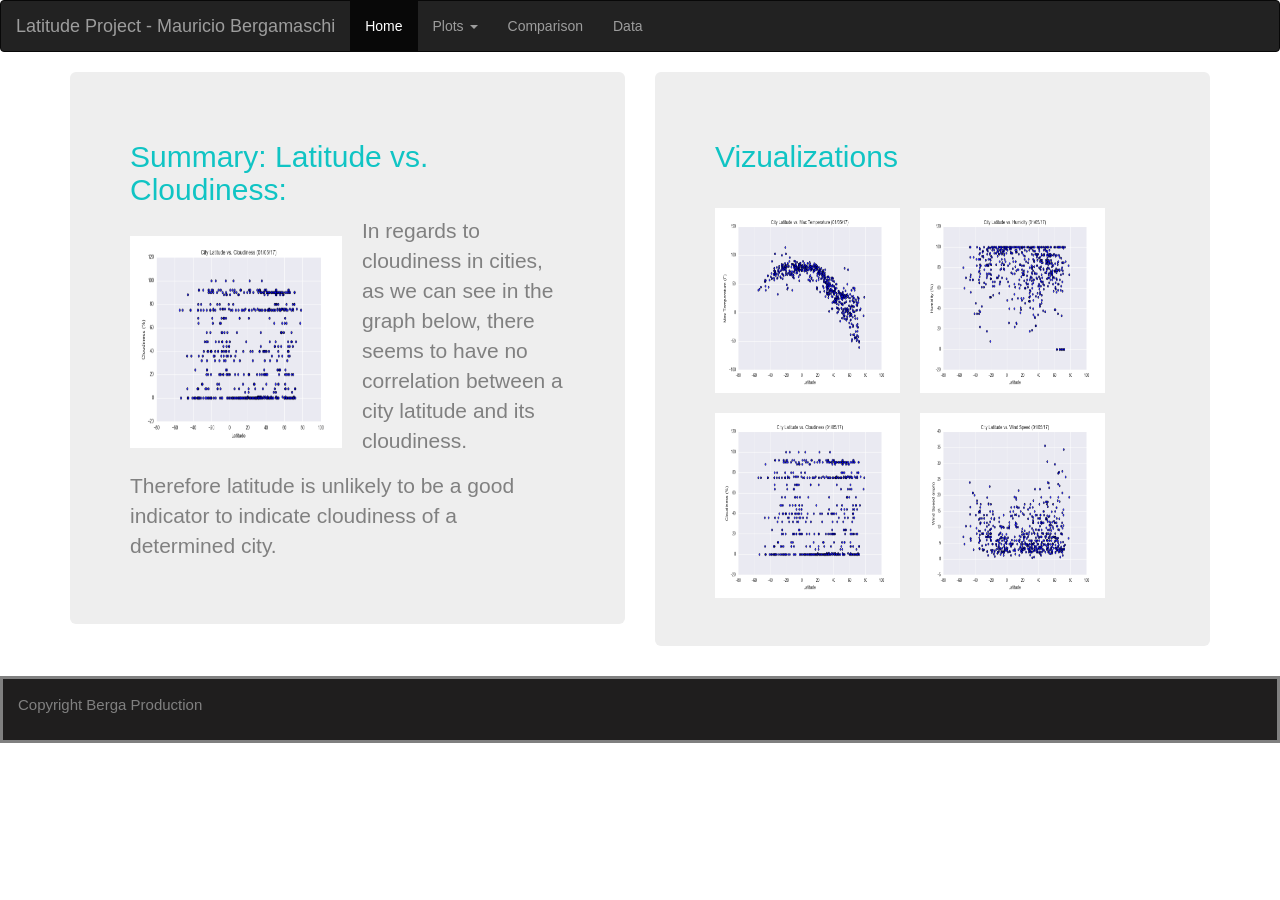
<file: Latitude_Website_Project/Cloudiness.html>
<!DOCTYPE html>
<html lang="en">
<head>
  <title>Latitude-Project-Mauricio_Bergamaschi</title>
  <meta charset="utf-8">
  <meta name="viewport" content="width=device-width, initial-scale=1">
  <link rel="stylesheet" href="https://maxcdn.bootstrapcdn.com/bootstrap/3.3.7/css/bootstrap.min.css">
  <link rel="stylesheet" type="text/css" href="style.css">
  <script src="https://ajax.googleapis.com/ajax/libs/jquery/3.3.1/jquery.min.js"></script>
  <script src="https://maxcdn.bootstrapcdn.com/bootstrap/3.3.7/js/bootstrap.min.js"></script>
</head>

<body>

<nav class="navbar navbar-inverse">
  <div class="container-fluid">
    <div class="navbar-header">
      <a class="navbar-brand" href="Home_MB.html">Latitude Project - Mauricio Bergamaschi</a>
    </div>
    <ul class="nav navbar-nav">
      <li class="active"><a href="Home_MB.html">Home</a></li>
      <li class="dropdown"><a class="dropdown-toggle" data-toggle="dropdown" href="#">Plots <span class="caret"></span></a>
        <ul class="dropdown-menu">
          <li><a href="Max_Temperature.html">Max Temperature</a></li>
          <li><a href="Humidity.html">Humidity</a></li>
          <li><a href="Cloudiness.html">Cloudiness</a></li>
          <li><a href="Wind_Speed.html">Wind Speed</a></li>
        </ul>
      </li>
      <li><a href="Comparison.html">Comparison</a></li>
      <li><a href="Data.html">Data</a></li>
    </ul>
  </div>
</nav>

<div class="container">
  <div class="row">
    <div class="col-md-6">
      <div class="jumbotron">
    
      <h2>Summary: Latitude vs. Cloudiness:</h2>
    
      <section>
        <img src="Resources/assets/images/Fig3.jpg" alt="City Latitude vs. Cloudiness" style="float:left;width:212px;height:212px" id="description-image">
      <p>   
        In regards to cloudiness in cities, as we can see in the graph below, there seems to have no correlation between a city latitude and its cloudiness. 
        </p>
      <p>
        Therefore latitude is unlikely to be a good indicator to indicate cloudiness of a determined city. 
      </p>
      </section>
      </div>
    </div>
  
    <div class="col-md-6">
            <div class="jumbotron">
              
                <h2>Vizualizations</h2>
              

                <section>
                        <p>
                                <a href="Max_Temperature.html">
                                <img src="Resources/assets/images/Fig1.jpg" alt="City Latitude vs. Max. Temperature" style="width:185PX;height:185PX;border:0;" id="description-image">
                                </a>
                                <a href="Humidity.html">
                                <img src="Resources/assets/images/Fig2.jpg" alt="City Latitude vs. HUmidity" style="width:185PX;height:185PX;border:0;" id="description-image">
                                </a>
                                <a href="Cloudiness.html">
                                <img src="Resources/assets/images/Fig3.jpg" alt="City Latitude vs. Max. Cloudiness" style="width:185PX;height:185PX;border:0;" id="description-image">
                                </a>
                                <a href="Wind_Speed.html">
                                <img src="Resources/assets/images/Fig4.jpg" alt="City Latitude vs. Wind Speed" style="width:185PX;height:185PX;border:0;"id="description-image">
                                </a>
                                </p>
                  </section>
            </div>
        </div>
  </div>
</div>

<footer class="container-fluid">
    <p>Copyright Berga Production</p>
</footer>

</body>
</html>
</file>
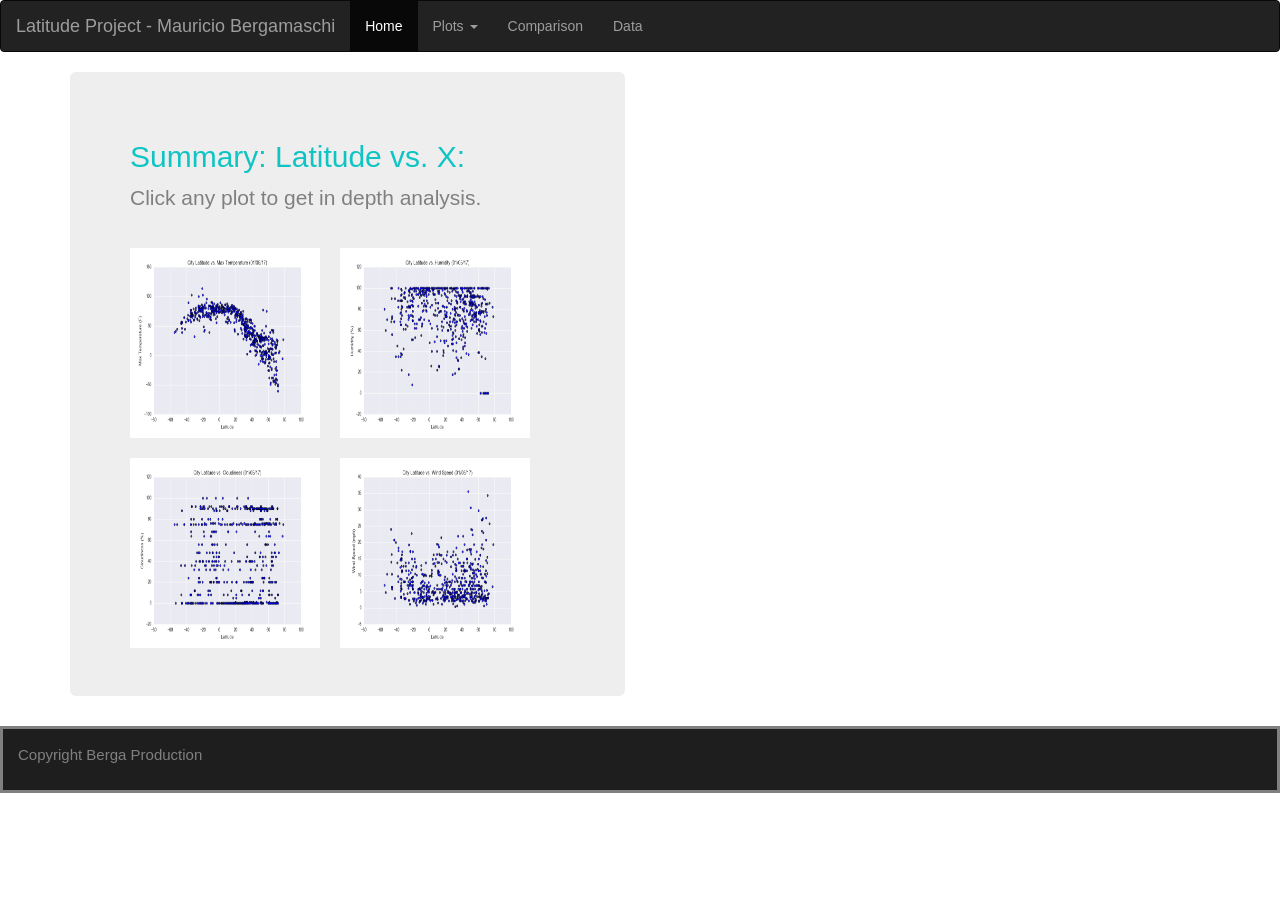
<file: Latitude_Website_Project/Comparison.html>
<!DOCTYPE html>
<html lang="en">
<head>
  <title>Latitude-Project-Mauricio_Bergamaschi</title>
  <meta charset="utf-8">
  <meta name="viewport" content="width=device-width, initial-scale=1">
  <link rel="stylesheet" href="https://maxcdn.bootstrapcdn.com/bootstrap/3.3.7/css/bootstrap.min.css">
  <link rel="stylesheet" type="text/css" href="style.css">
  <script src="https://ajax.googleapis.com/ajax/libs/jquery/3.3.1/jquery.min.js"></script>
  <script src="https://maxcdn.bootstrapcdn.com/bootstrap/3.3.7/js/bootstrap.min.js"></script>
</head>

<body>

<nav class="navbar navbar-inverse">
  <div class="container-fluid">
    <div class="navbar-header">
      <a class="navbar-brand" href="Home_MB.html">Latitude Project - Mauricio Bergamaschi</a>
    </div>
    <ul class="nav navbar-nav">
      <li class="active"><a href="Home_MB.html">Home</a></li>
      <li class="dropdown"><a class="dropdown-toggle" data-toggle="dropdown" href="#">Plots <span class="caret"></span></a>
        <ul class="dropdown-menu">
          <li><a href="Max_Temperature.html">Max Temperature</a></li>
          <li><a href="Humidity.html">Humidity</a></li>
          <li><a href="Cloudiness.html">Cloudiness</a></li>
          <li><a href="Wind_Speed.html">Wind Speed</a></li>
        </ul>
      </li>
      <li><a href="Comparison.html">Comparison</a></li>
      <li><a href="Data.html">Data</a></li>
    </ul>
  </div>
</nav>

<div class="container">
  <div class="row">
    <div class="col-md-6">
      <div class="jumbotron">
    
      <h2>Summary: Latitude vs. X:</h2>
    
      <section>
      <p>Click any plot to get in depth analysis. 
        </p>
      
        <section>

            <p>
                <a href="Max_Temperature.html">
                <img src="Resources/assets/images/Fig1.jpg" alt="City Latitude vs. Max. Temperature" style="width:190PX;height:190PX;border:0;" id="description-image">
                </a>
                <a href="Humidity.html">
                <img src="Resources/assets/images/Fig2.jpg" alt="City Latitude vs. HUmidity" style="width:190PX;height:190PX;border:0;" id="description-image">
                </a>
                <a href="Cloudiness.html">
                <img src="Resources/assets/images/Fig3.jpg" alt="City Latitude vs. Max. Cloudiness" style="width:190PX;height:190PX;border:0;" id="description-image">
                </a>
                <a href="Wind_Speed.html">
                <img src="Resources/assets/images/Fig4.jpg" alt="City Latitude vs. Wind Speed" style="width:190PX;height:190PX;border:0;"id="description-image">
                </a>
                </p>
        </div>
      </div>
    </div>
</div>

<footer class="container-fluid">
    <p>Copyright Berga Production</p>
</footer>

</body>
</html>
</file>
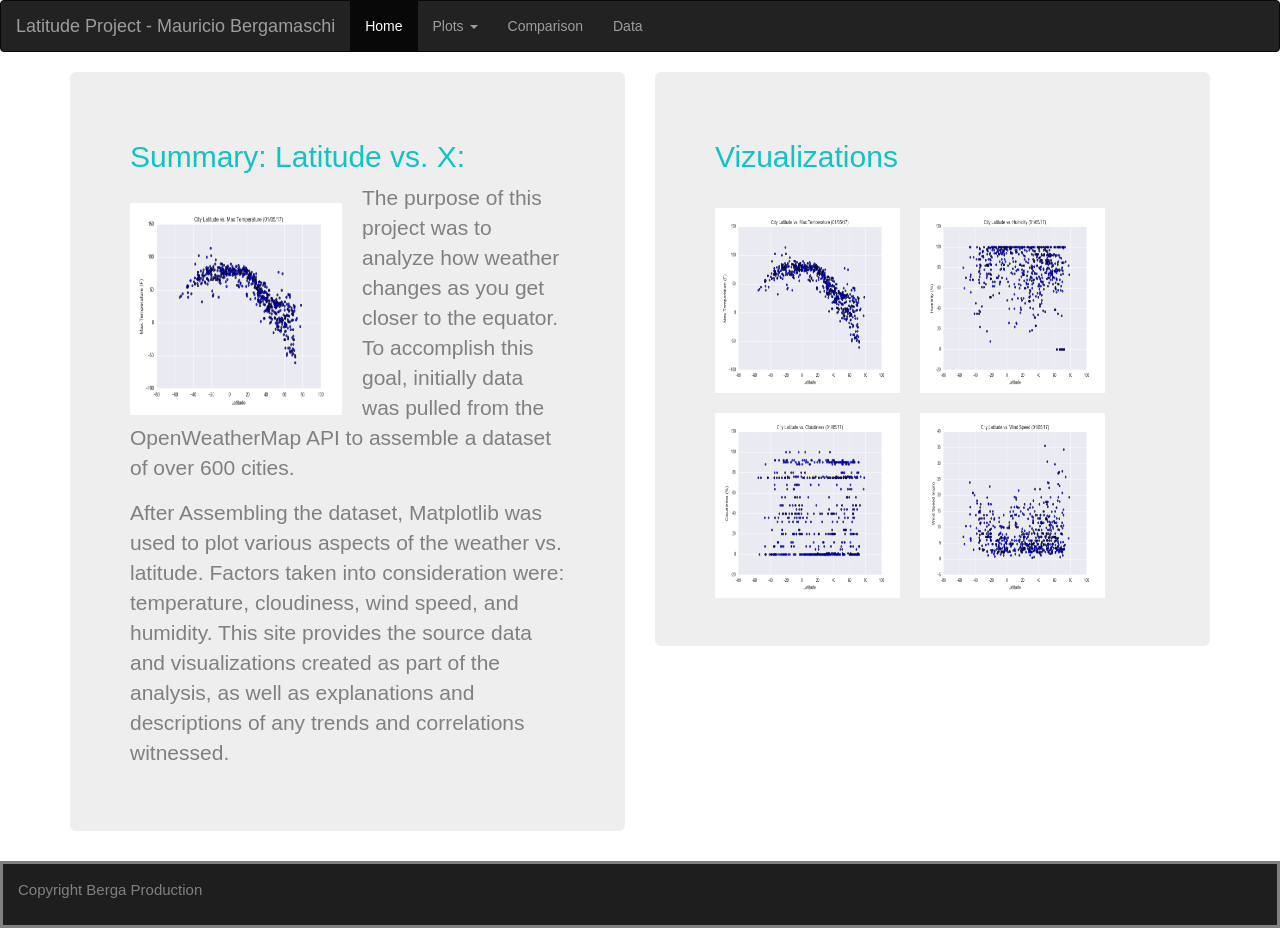
<file: Latitude_Website_Project/Home_MB.html>
<!DOCTYPE html>
<html lang="en">
<head>
  <title>Latitude-Project-Mauricio_Bergamaschi</title>
  <meta charset="utf-8">
  <meta name="viewport" content="width=device-width, initial-scale=1">
  <link rel="stylesheet" href="https://maxcdn.bootstrapcdn.com/bootstrap/3.3.7/css/bootstrap.min.css">
  <link rel="stylesheet" type="text/css" href="style.css">
  <script src="https://ajax.googleapis.com/ajax/libs/jquery/3.3.1/jquery.min.js"></script>
  <script src="https://maxcdn.bootstrapcdn.com/bootstrap/3.3.7/js/bootstrap.min.js"></script>
</head>

<body>

<nav class="navbar navbar-inverse">
  <div class="container-fluid">
    <div class="navbar-header">
      <a class="navbar-brand" href="Home_MB.html">Latitude Project - Mauricio Bergamaschi</a>
    </div>
    <ul class="nav navbar-nav" id="mynavbar">
      <li class="active"><a href="Home_MB.html">Home</a></li>
      <li class="dropdown"><a class="dropdown-toggle" data-toggle="dropdown" href="#">Plots <span class="caret"></span></a>
        <ul class="dropdown-menu">
          <li><a href="Max_Temperature.html">Max Temperature</a></li>
          <li><a href="Humidity.html">Humidity</a></li>
          <li><a href="Cloudiness.html">Cloudiness</a></li>
          <li><a href="Wind_Speed.html">Wind Speed</a></li>
        </ul>
      </li>
      <li><a href="Comparison.html">Comparison</a></li>
      <li><a href="Data.html">Data</a></li>
    </ul>
  </div>
</nav>

<div class="container">
  <div class="row">
    <div class="col-md-6">
      <div class="jumbotron">
    
      <h2>Summary: Latitude vs. X:</h2>
    
      <section>
          <img src="Resources/assets/images/Fig1.jpg" alt="City Latitude vs. Max. Temperature" style="float:left;width:212px;height:212px" id="description-image">
      <p>
        The purpose of this project was to analyze how weather changes as you get closer to the equator. To accomplish this goal, initially data was pulled from the OpenWeatherMap API 
        to assemble a dataset of over 600 cities.</p>
      <p>
        After Assembling the dataset, Matplotlib was used to plot various aspects of the weather vs. latitude. Factors taken into consideration were: temperature, cloudiness, wind speed, 
        and humidity. This site provides the source data and visualizations created as part of the analysis, as well as explanations and descriptions of any trends and correlations
        witnessed.
      </p>

      </section>
      </div>
    </div>
  
    <div class="col-md-6">
        <div class="jumbotron">
      
        <h2>Vizualizations</h2>
      
        <section>
            <p>
                <a href="Max_Temperature.html">
                <img src="Resources/assets/images/Fig1.jpg" alt="City Latitude vs. Max. Temperature" style="width:185px;height:185px;border:0;" id="description-image">
                </a>
                <a href="Humidity.html">
                <img src="Resources/assets/images/Fig2.jpg" alt="City Latitude vs. HUmidity" style="width:185px;height:185px;border:0;" id="description-image">
                </a>
                <a href="Cloudiness.html">
                <img src="Resources/assets/images/Fig3.jpg" alt="City Latitude vs. Max. Cloudiness" style="width:185px;height:185px;border:0;" id="description-image">
                </a>
                <a href="Wind_Speed.html">
                <img src="Resources/assets/images/Fig4.jpg" alt="City Latitude vs. Wind Speed" style="width:185px;height:185px;border:0;"id="description-image">
                </a>
              </p>
        </section>
        </div>
    </div>
  </div>
</div>

<footer class="container-fluid">
    <p>Copyright Berga Production</p>
</footer>

</body>
</html>
</file>
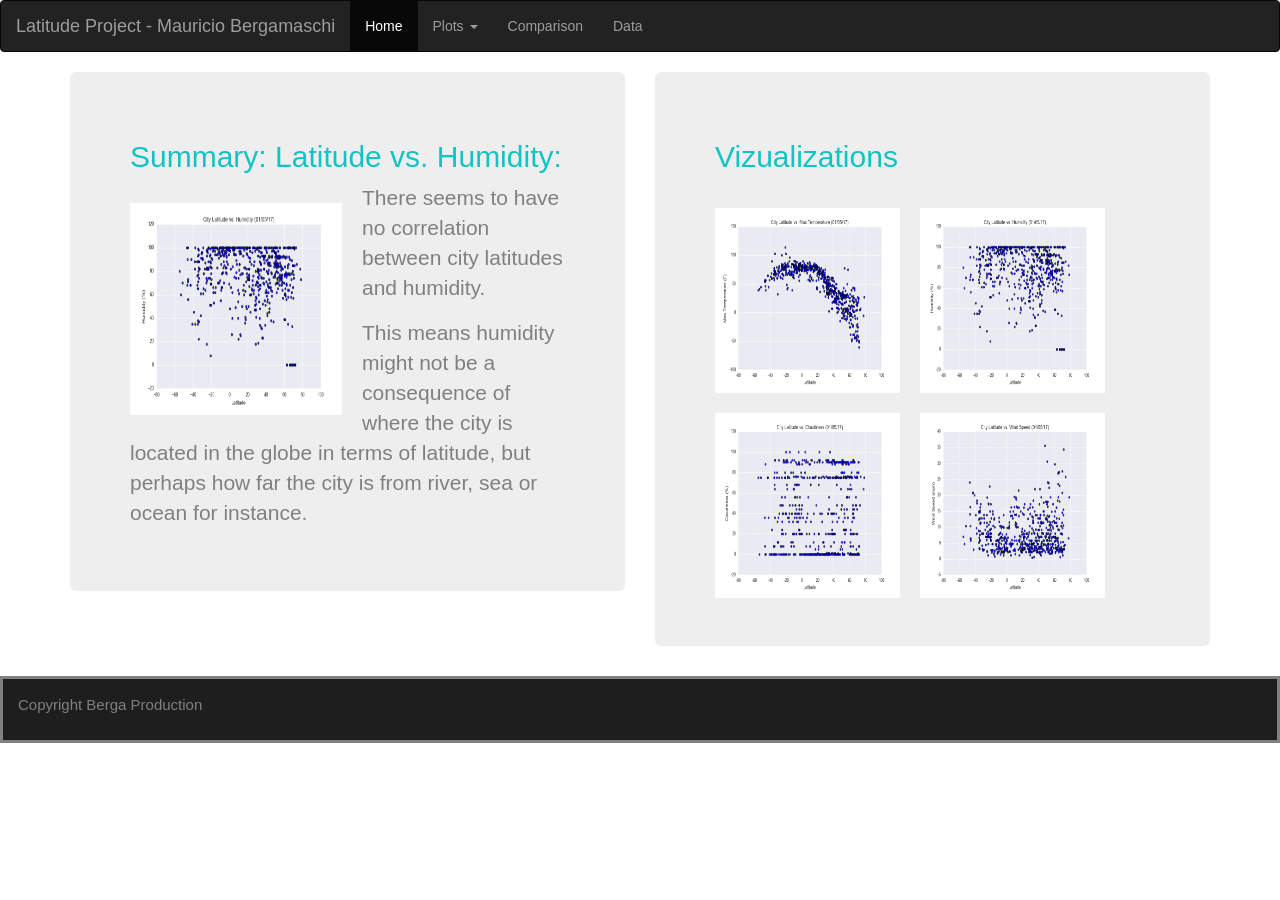
<file: Latitude_Website_Project/Humidity.html>
<!DOCTYPE html>
<html lang="en">
<head>
  <title>Latitude-Project-Mauricio_Bergamaschi</title>
  <meta charset="utf-8">
  <meta name="viewport" content="width=device-width, initial-scale=1">
  <link rel="stylesheet" href="https://maxcdn.bootstrapcdn.com/bootstrap/3.3.7/css/bootstrap.min.css">
  <link rel="stylesheet" type="text/css" href="style.css">
  <script src="https://ajax.googleapis.com/ajax/libs/jquery/3.3.1/jquery.min.js"></script>
  <script src="https://maxcdn.bootstrapcdn.com/bootstrap/3.3.7/js/bootstrap.min.js"></script>
</head>

<body>

<nav class="navbar navbar-inverse">
  <div class="container-fluid">
    <div class="navbar-header">
      <a class="navbar-brand" href="Home_MB.html">Latitude Project - Mauricio Bergamaschi</a>
    </div>
    <ul class="nav navbar-nav">
      <li class="active"><a href="Home_MB.html">Home</a></li>
      <li class="dropdown"><a class="dropdown-toggle" data-toggle="dropdown" href="#">Plots <span class="caret"></span></a>
        <ul class="dropdown-menu">
          <li><a href="Max_Temperature.html">Max Temperature</a></li>
          <li><a href="Humidity.html">Humidity</a></li>
          <li><a href="Cloudiness.html">Cloudiness</a></li>
          <li><a href="Wind_Speed.html">Wind Speed</a></li>
        </ul>
      </li>
      <li><a href="Comparison.html">Comparison</a></li>
      <li><a href="Data.html">Data</a></li>
    </ul>
  </div>
</nav>

<div class="container">
  <div class="row">
    <div class="col-md-6">
      <div class="jumbotron">
    
      <h2>Summary: Latitude vs. Humidity:</h2>
    
      <section>
        <img src="Resources/assets/images/Fig2.jpg" alt="City Latitude vs. Humidity" style="float:left;width:212px;height:212px" id="description-image">
      <p>
        There seems to have no correlation between city latitudes and humidity. 
        </p>
        <p>This means humidity might not be a consequence of where the city is located in the globe in terms of latitude, but perhaps how far the city is from river, sea or ocean for instance. 
        </p>
      </section>
      </div>
    </div>
  
    <div class="col-md-6">
        <div class="jumbotron">
          
            <h2>Vizualizations</h2>
          

            <section>
                    <p>
                            <a href="Max_Temperature.html">
                            <img src="Resources/assets/images/Fig1.jpg" alt="City Latitude vs. Max. Temperature" style="width:185PX;height:185PX;border:0;" id="description-image">
                            </a>
                            <a href="Humidity.html">
                            <img src="Resources/assets/images/Fig2.jpg" alt="City Latitude vs. HUmidity" style="width:185PX;height:185PX;border:0;" id="description-image">
                            </a>
                            <a href="Cloudiness.html">
                            <img src="Resources/assets/images/Fig3.jpg" alt="City Latitude vs. Max. Cloudiness" style="width:185PX;height:185PX;border:0;" id="description-image">
                            </a>
                            <a href="Wind_Speed.html">
                            <img src="Resources/assets/images/Fig4.jpg" alt="City Latitude vs. Wind Speed" style="width:185PX;height:185PX;border:0;"id="description-image">
                            </a>
                            </p>
              </section>
        </div>
    </div>

    </div>
</div>

<footer class="container-fluid">
    <p>Copyright Berga Production</p>
</footer>

</body>
</html>
</file>
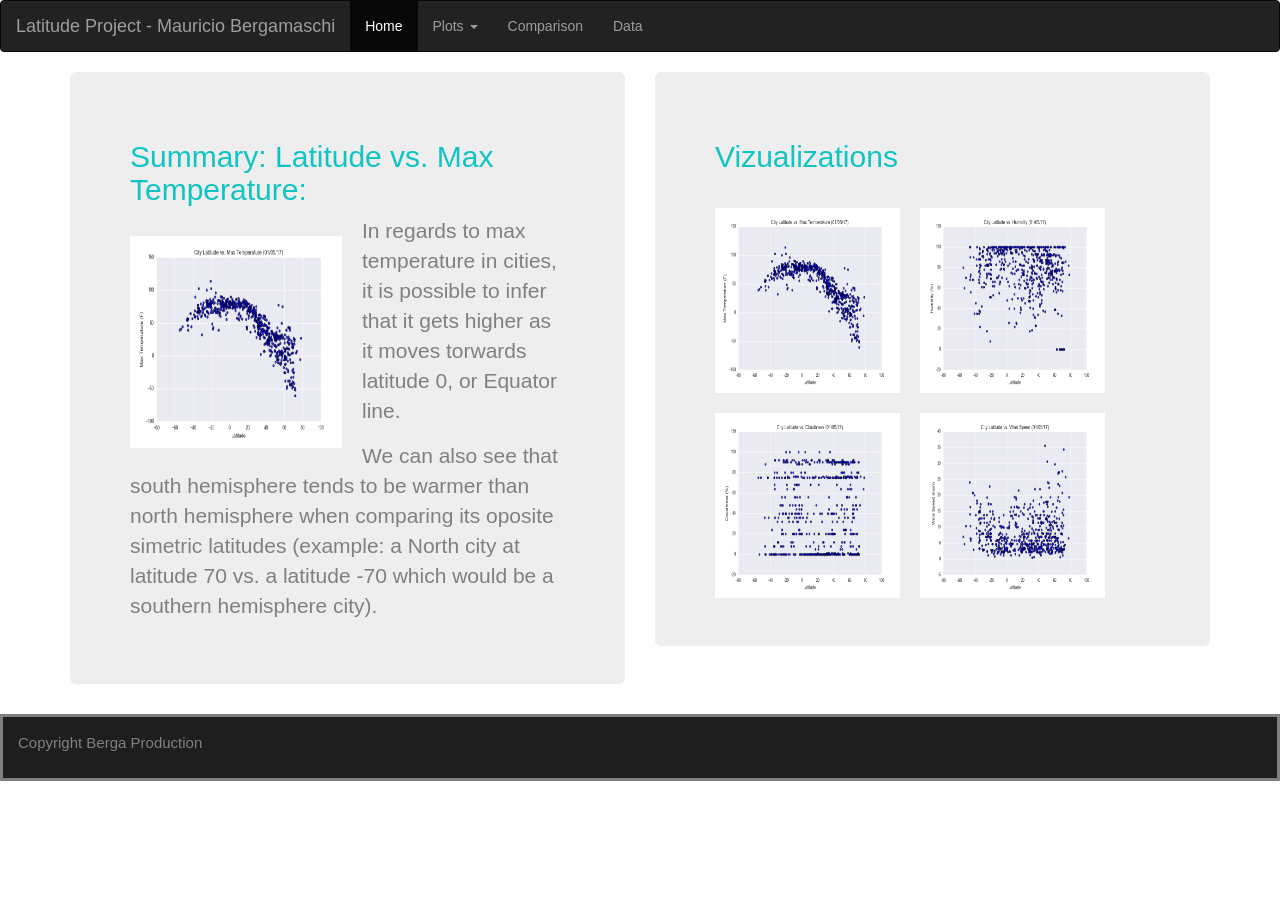
<file: Latitude_Website_Project/Max_Temperature.html>
<!DOCTYPE html>
<html lang="en">
<head>
  <title>Latitude-Project-Mauricio_Bergamaschi</title>
  <meta charset="utf-8">
  <meta name="viewport" content="width=device-width, initial-scale=1">
  <link rel="stylesheet" href="https://maxcdn.bootstrapcdn.com/bootstrap/3.3.7/css/bootstrap.min.css">
  <link rel="stylesheet" type="text/css" href="style.css">
  <script src="https://ajax.googleapis.com/ajax/libs/jquery/3.3.1/jquery.min.js"></script>
  <script src="https://maxcdn.bootstrapcdn.com/bootstrap/3.3.7/js/bootstrap.min.js"></script>
</head>

<body>

<nav class="navbar navbar-inverse">
  <div class="container-fluid">
    <div class="navbar-header">
      <a class="navbar-brand" href="Home_MB.html">Latitude Project - Mauricio Bergamaschi</a>
    </div>
    <ul class="nav navbar-nav">
      <li class="active"><a href="Home_MB.html">Home</a></li>
      <li class="dropdown"><a class="dropdown-toggle" data-toggle="dropdown" href="#">Plots <span class="caret"></span></a>
        <ul class="dropdown-menu">
          <li><a href="Max_Temperature.html">Max Temperature</a></li>
          <li><a href="Humidity.html">Humidity</a></li>
          <li><a href="Cloudiness.html">Cloudiness</a></li>
          <li><a href="Wind_Speed.html">Wind Speed</a></li>
        </ul>
      </li>
      <li><a href="Comparison.html">Comparison</a></li>
      <li><a href="Data.html">Data</a></li>
    </ul>
  </div>
</nav>

<div class="container">
  <div class="row">
    <div class="col-md-6">
      <div class="jumbotron">
    
      <h2>Summary: Latitude vs. Max Temperature:</h2>
    
      <section>
        <img src="Resources/assets/images/Fig1.jpg" alt="City Latitude vs. Max. Temperature" style="float:left;width:212px;height:212px" id="description-image">
      <p>
        In regards to max temperature in cities, it is possible to infer that it gets higher as it moves torwards latitude 0, or Equator line. 
        </p>
      <p>
        We can also see that south hemisphere tends to be warmer than north hemisphere when comparing its oposite simetric latitudes 
        (example: a North city at latitude 70 vs. a latitude -70 which would be a southern hemisphere city).
      </p>

      </section>
      </div>
    </div>
  
<div class="col-md-6">
  <div class="jumbotron">

  <h2>Vizualizations</h2>

  <section>
        <p>
                <a href="Max_Temperature.html">
                <img src="Resources/assets/images/Fig1.jpg" alt="City Latitude vs. Max. Temperature" style="width:185PX;height:185PX;border:0;" id="description-image">
                </a>
                <a href="Humidity.html">
                <img src="Resources/assets/images/Fig2.jpg" alt="City Latitude vs. HUmidity" style="width:185PX;height:185PX;border:0;" id="description-image">
                </a>
                <a href="Cloudiness.html">
                <img src="Resources/assets/images/Fig3.jpg" alt="City Latitude vs. Max. Cloudiness" style="width:185PX;height:185PX;border:0;" id="description-image">
                </a>
                <a href="Wind_Speed.html">
                <img src="Resources/assets/images/Fig4.jpg" alt="City Latitude vs. Wind Speed" style="width:185PX;height:185PX;border:0;"id="description-image">
                </a>
                </p>
  </section>
    </div>
</div>
  

  </div>
</div>

<footer class="container-fluid">
    <p>Copyright Berga Production</p>
</footer>

</body>
</html>
</file>
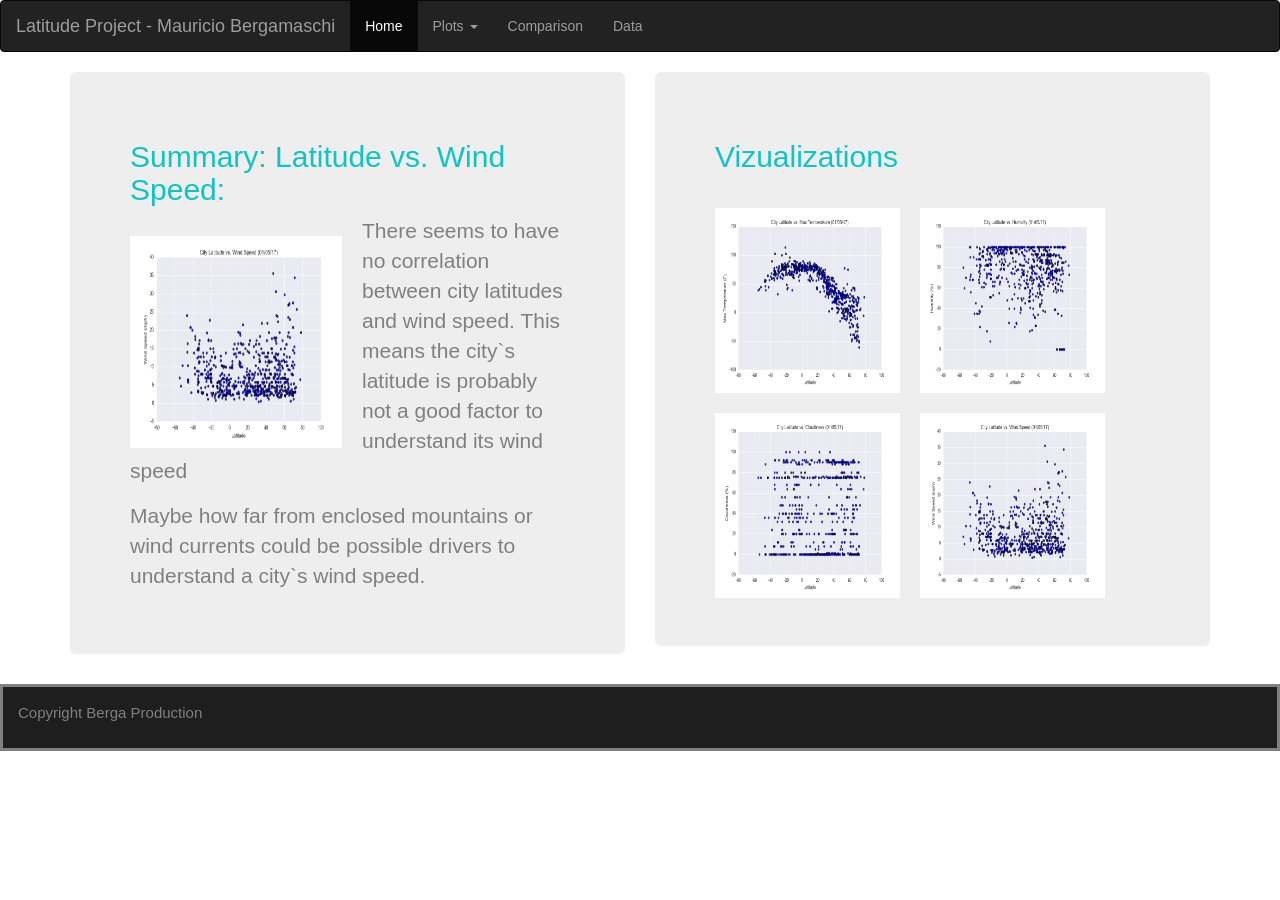
<file: Latitude_Website_Project/Wind_Speed.html>
<!DOCTYPE html>
<html lang="en">
<head>
  <title>Latitude-Project-Mauricio_Bergamaschi</title>
  <meta charset="utf-8">
  <meta name="viewport" content="width=device-width, initial-scale=1">
  <link rel="stylesheet" href="https://maxcdn.bootstrapcdn.com/bootstrap/3.3.7/css/bootstrap.min.css">
  <link rel="stylesheet" type="text/css" href="style.css">
  <script src="https://ajax.googleapis.com/ajax/libs/jquery/3.3.1/jquery.min.js"></script>
  <script src="https://maxcdn.bootstrapcdn.com/bootstrap/3.3.7/js/bootstrap.min.js"></script>
</head>

<body>

<nav class="navbar navbar-inverse">
  <div class="container-fluid">
    <div class="navbar-header">
      <a class="navbar-brand" href="Home_MB.html">Latitude Project - Mauricio Bergamaschi</a>
    </div>
    <ul class="nav navbar-nav">
      <li class="active"><a href="Home_MB.html">Home</a></li>
      <li class="dropdown"><a class="dropdown-toggle" data-toggle="dropdown" href="#">Plots <span class="caret"></span></a>
        <ul class="dropdown-menu">
          <li><a href="Max_Temperature.html">Max Temperature</a></li>
          <li><a href="Humidity.html">Humidity</a></li>
          <li><a href="Cloudiness.html">Cloudiness</a></li>
          <li><a href="Wind_Speed.html">Wind Speed</a></li>
        </ul>
      </li>
      <li><a href="Comparison.html">Comparison</a></li>
      <li><a href="Data.html">Data</a></li>
    </ul>
  </div>
</nav>

<div class="container">
  <div class="row">
    <div class="col-md-6">
      <div class="jumbotron">
    
      <h2>Summary: Latitude vs. Wind Speed:</h2>
    
      <section>
        <img src="Resources/assets/images/Fig4.jpg" alt="City Latitude vs. Wind Speed" style="float:left;width:212px;height:212px" id="description-image">
      <p>  
        There seems to have no correlation between city latitudes and wind speed. This means the city`s latitude is probably not a good factor to understand its wind speed        
      </p>
      
      <p>
        Maybe how far from enclosed mountains or wind currents could be possible drivers to understand a city`s wind speed.
      </p>        
        </section>
      </div>
    </div>
  
    <div class="col-md-6">
            <div class="jumbotron">
              
                <h2>Vizualizations</h2>
              

                <section>
                        <p>
                                <a href="Max_Temperature.html">
                                <img src="Resources/assets/images/Fig1.jpg" alt="City Latitude vs. Max. Temperature" style="width:185PX;height:185PX;border:0;" id="description-image">
                                </a>
                                <a href="Humidity.html">
                                <img src="Resources/assets/images/Fig2.jpg" alt="City Latitude vs. HUmidity" style="width:185PX;height:185PX;border:0;" id="description-image">
                                </a>
                                <a href="Cloudiness.html">
                                <img src="Resources/assets/images/Fig3.jpg" alt="City Latitude vs. Max. Cloudiness" style="width:185PX;height:185PX;border:0;" id="description-image">
                                </a>
                                <a href="Wind_Speed.html">
                                <img src="Resources/assets/images/Fig4.jpg" alt="City Latitude vs. Wind Speed" style="width:185PX;height:185PX;border:0;"id="description-image">
                                </a>
                                </p>
                  </section>
            </div>
        </div>
  </div>
</div>

<footer class="container-fluid">
    <p>Copyright Berga Production</p>
</footer>

</body>
</html>
</file>
<file: Latitude_Website_Project/style.css>
h1 {
  color: rgb(16, 196, 196);
}

h2 {
  color: rgb(16, 196, 196);
}

h3 {
  color: rgb(16, 196, 196);
}

}

.col-md-6{
  display: flex;
}

.row {
  display: -webkit-box;
  display: -webkit-flex;
  display: -ms-flexbox;
  display:         flex;
}
.row > [class*='col-'] {
	 display: flex;
	 flex-direction: column;
}

}

img {
  padding: 150px;
}


p {
  font-size: 15px;
  color: gray;
}

footer {
  background-color: rgb(31, 30, 30);
  align-content: center;
  border-style: solid;
  color: gray;
  padding: 15px;
}

#mynavbar {

}


#container{
  width: 400px;
  background: yellow;
}
#floated{
  float: left;
  width: 150px;
  background: red;
}

#description-image {
  /* Positioning */
  float: left;
 
  /* Box-model */
  width: 200px;
  height: 200px;
  margin-top: 20px;
  margin-right: 20px;
 }
</file>
